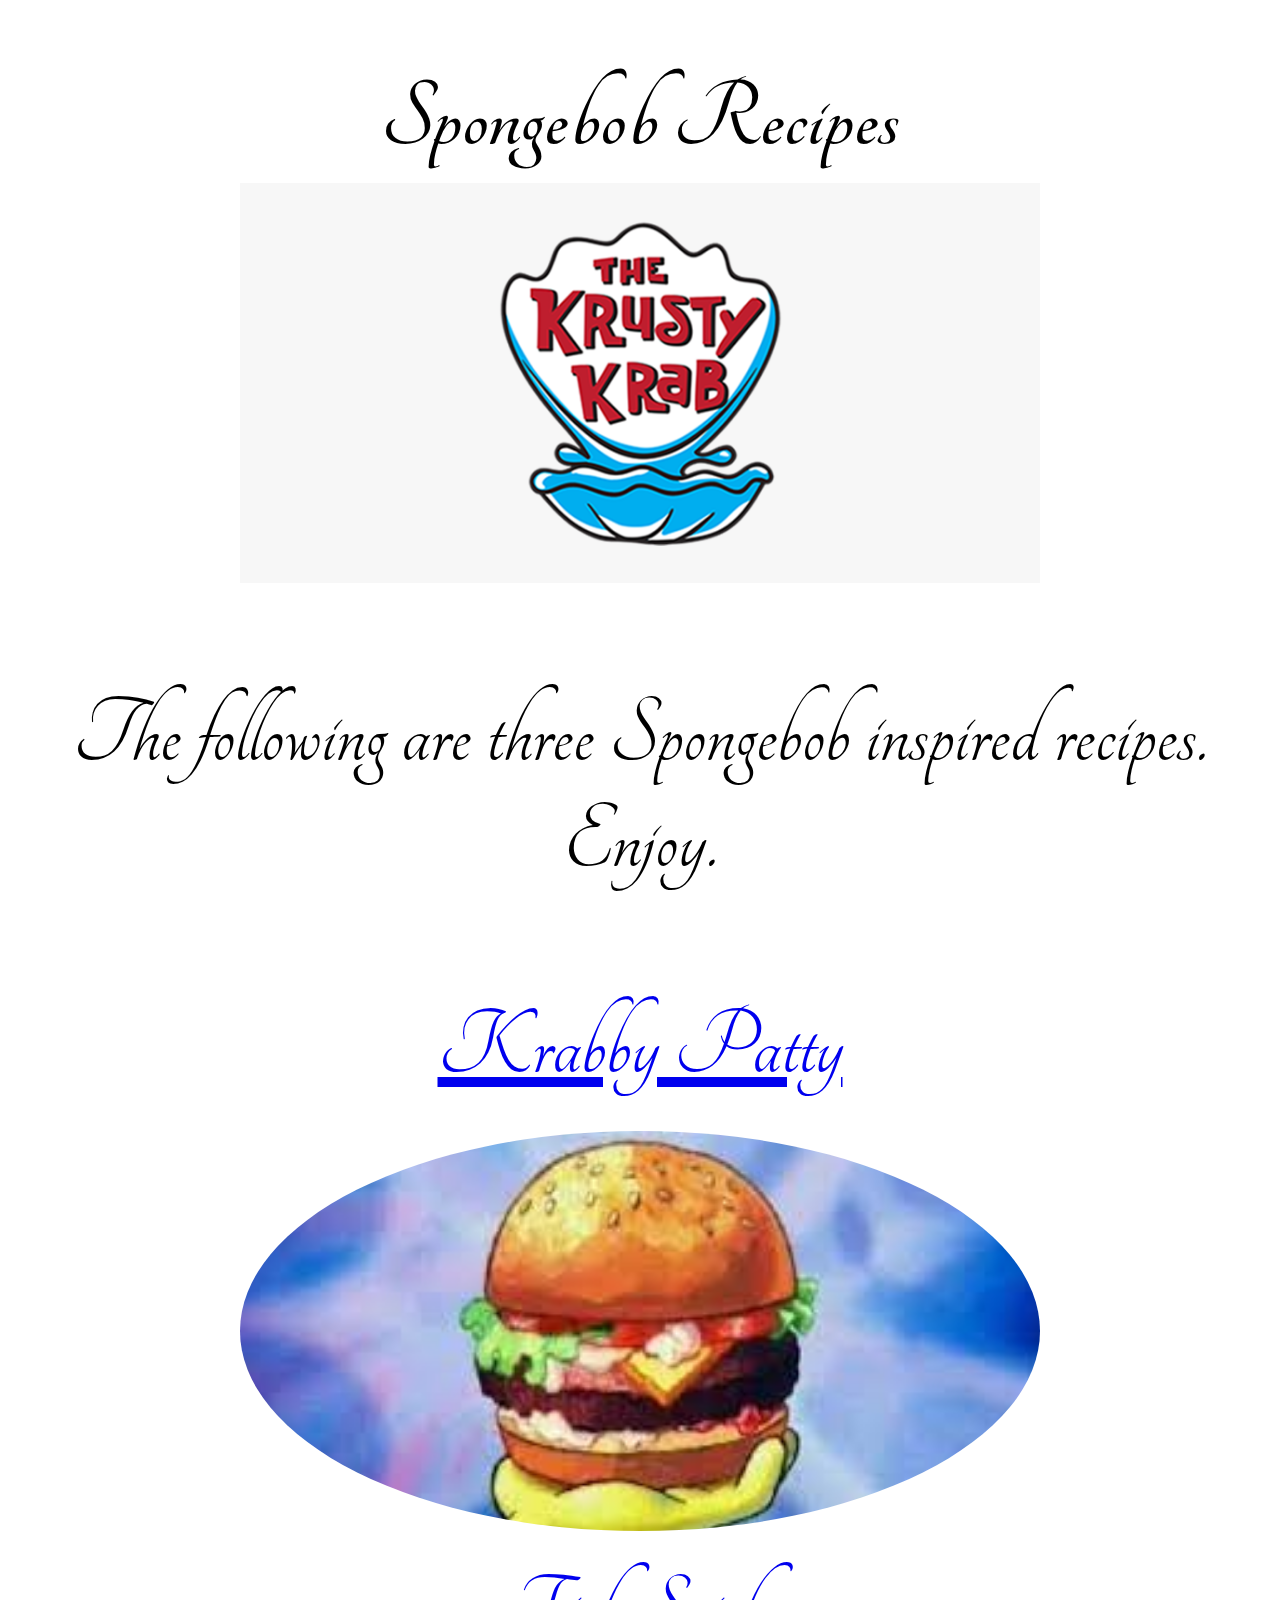
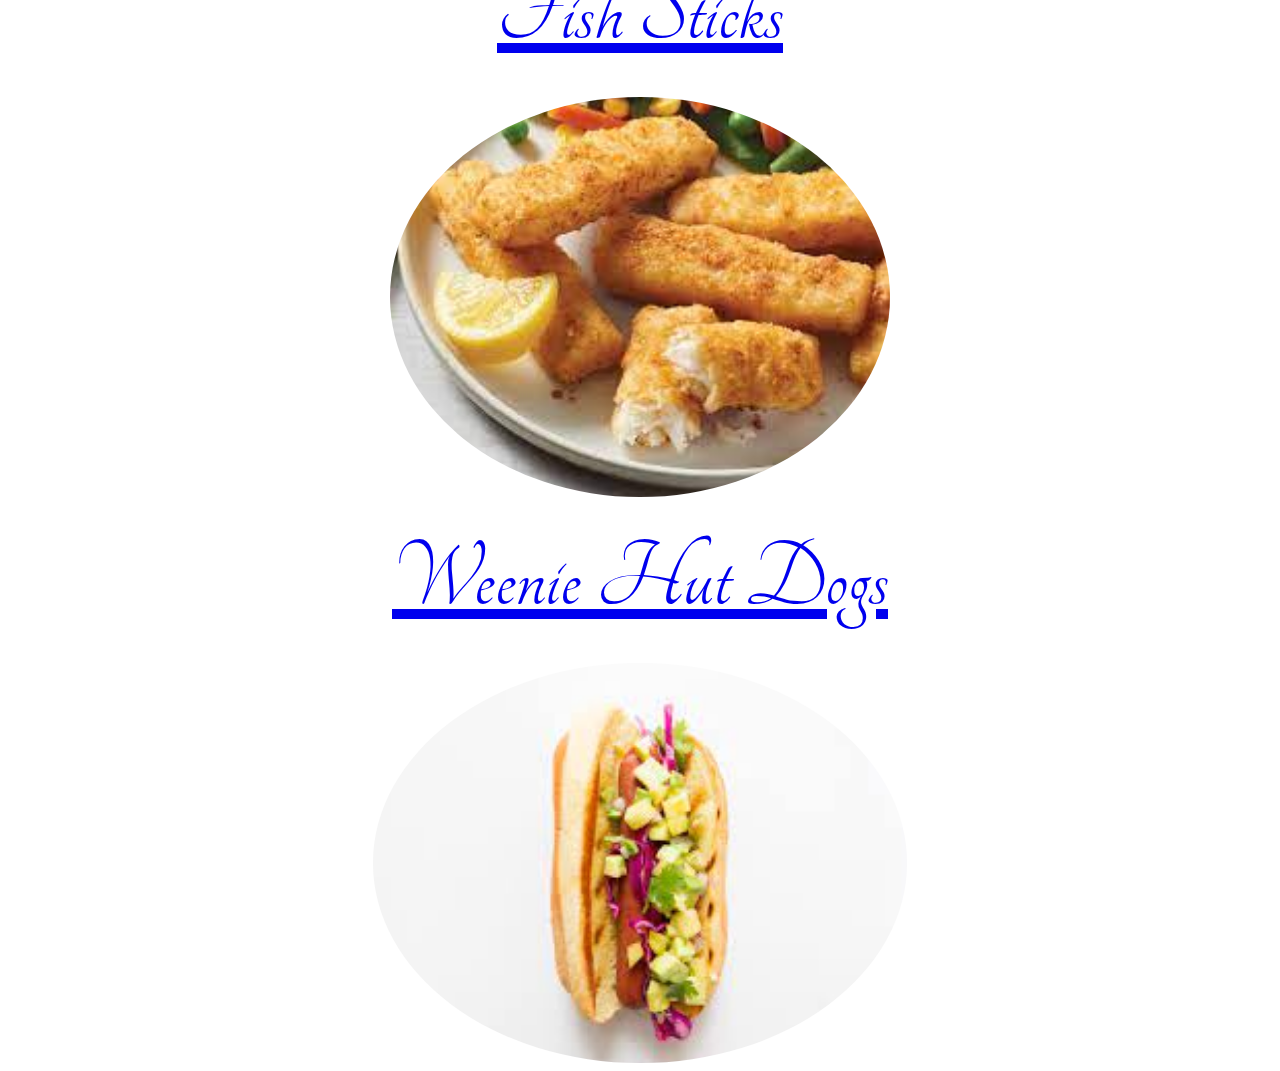
<file: index.html>
<!DOCTYPE html>
<html lang="en">
<head>
    <meta charset="UTF-8">
    <title>Odin Recipe</title>
    <link rel="stylesheet" href="https://fonts.googleapis.com/css?family=Tangerine">
    <link rel="stylesheet" href="style.css">
</head>
<body>
    <h1 class="title">Spongebob Recipes</h1>
    
    <img id="homeimage"src="./images/krustykrab.png" alt="An image of the Krusty Krab.">

    <p>The following are three Spongebob inspired recipes. Enjoy.</p>

    <a href="./recipes/krabbypatty.html">Krabby Patty</a>
    <img class="image" src="./images/krabbypatty.jpeg" alt="An image of a Krabby Patty.">

    <a href="./recipes/fishsticks.html">Fish Sticks</a>
    <img class="image" src="./images/fishsticks.jpeg" alt="An image of fish sticks.">

    <a href="./recipes/weeniehutdogs.html">Weenie Hut Dogs</a>
    <img class="image" src="./images/weeniehutdog.jpeg" alt="An image of a Weenie Hut Dog.">


</body>
</html>
</file>
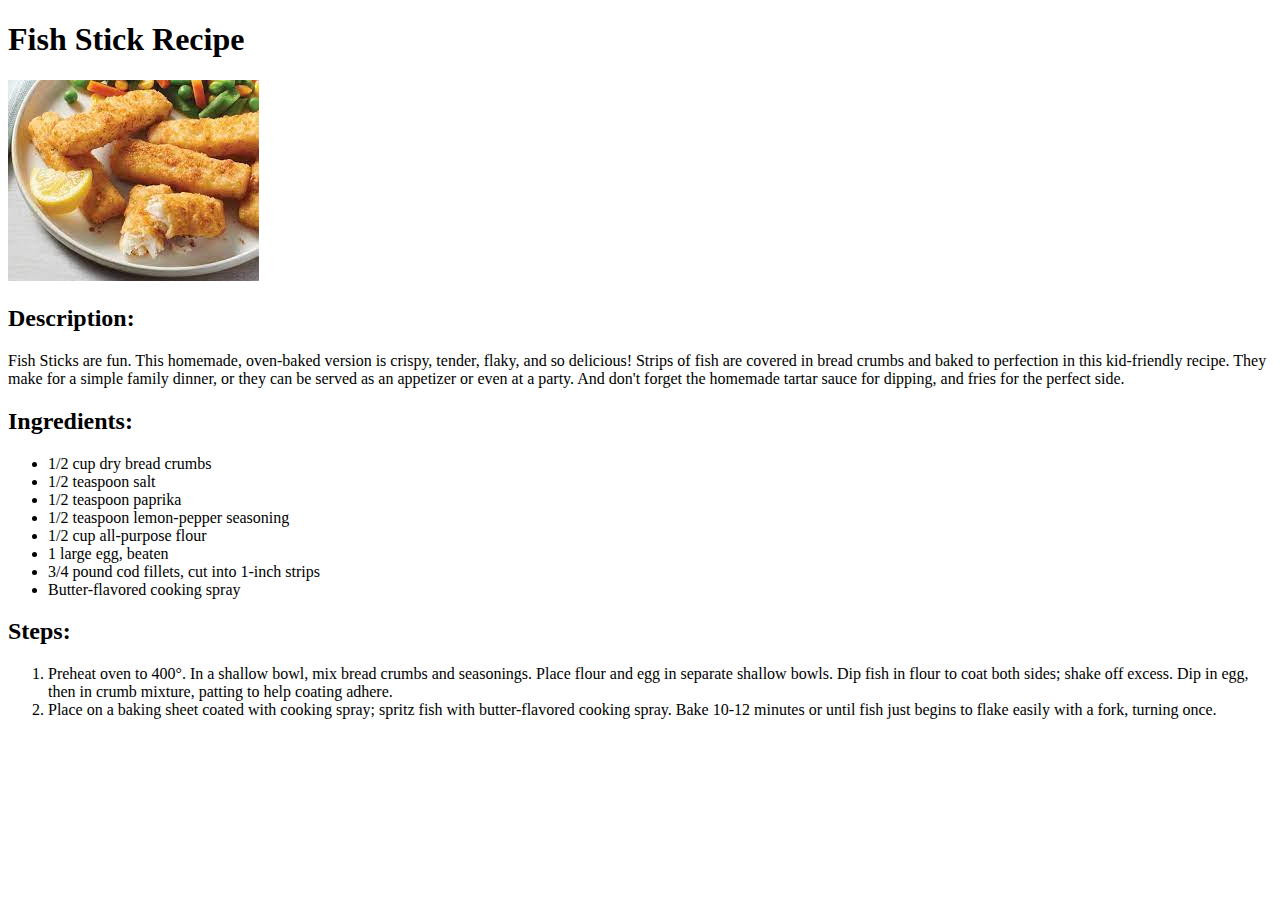
<file: recipes/fishsticks.html>
<!DOCTYPE html>
<html lang="en">
<head>
    <meta charset="UTF-8">
    <title>Fish Stick Recipe</title>
</head>
<body>
    <h1>Fish Stick Recipe</h1>
    <img src="../images/fishsticks.jpeg" alt="An image of fish sticks.">
    
    <h2>Description:</h2>
    <p> Fish Sticks are fun. This homemade, oven-baked version is 
        crispy, tender, flaky, and so delicious! Strips of fish are 
        covered in bread crumbs and baked to perfection in this 
        kid-friendly recipe. They make for a simple family dinner, or 
        they can be served as an appetizer or even at a party. And don't 
        forget the homemade tartar sauce for dipping, and fries for the 
        perfect side.</p>
    
    <h2>Ingredients:</h2>
    <ul>
        <li>1/2 cup dry bread crumbs</li>
        <li>1/2 teaspoon salt</li>
        <li>1/2 teaspoon paprika</li>
        <li>1/2 teaspoon lemon-pepper seasoning</li>
        <li>1/2 cup all-purpose flour</li>
        <li>1 large egg, beaten</li>
        <li>3/4 pound cod fillets, cut into 1-inch strips</li>
        <li>Butter-flavored cooking spray</li>
    </ul>

    <h2>Steps:</h2>
    <ol>
        <li>Preheat oven to 400°. In a shallow bowl, mix bread crumbs and 
            seasonings. Place flour and egg in separate shallow bowls. Dip 
            fish in flour to coat both sides; shake off excess. Dip in egg,
            then in crumb mixture, patting to help coating adhere.</li>
        <li>
            Place on a baking sheet coated with cooking spray; spritz fish 
            with butter-flavored cooking spray. Bake 10-12 minutes or until 
            fish just begins to flake easily with a fork, turning once.
        </li>
    </ol>
</body>
</html>
</file>
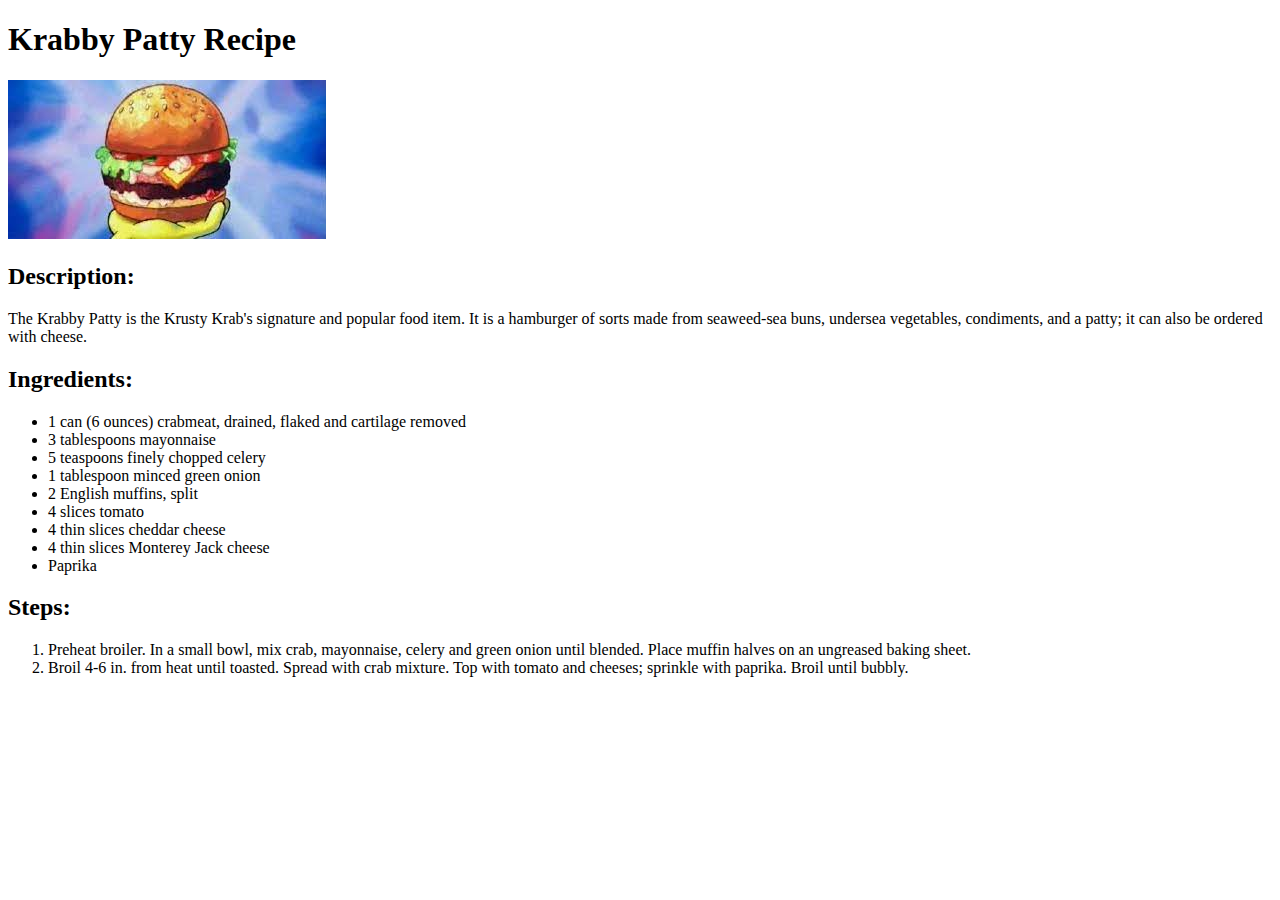
<file: recipes/krabbypatty.html>
<!DOCTYPE html>
<html lang="en">

<head>
    <meta charset="UTF-8">
    <title>Krabby Patty Recipe</title>
</head>

<body>
    <h1>Krabby Patty Recipe</h1>
    <img src="../images/krabbypatty.jpeg" alt="An image of a Krabby Patty.">
    
    <h2>Description:</h2>
    <p>The Krabby Patty is the Krusty Krab's signature and popular food item.
        It is a hamburger of sorts made from seaweed-sea buns,
        undersea vegetables, condiments, and a patty; it can also be ordered
        with cheese. </p>

    <h2>Ingredients:</h2>
    <ul>
        <li>1 can (6 ounces) crabmeat, drained, flaked and cartilage
            removed</li>
        <li>3 tablespoons mayonnaise</li>
        <li>5 teaspoons finely chopped celery</li>
        <li>1 tablespoon minced green onion</li>
        <li>2 English muffins, split</li>
        <li>4 slices tomato</li>
        <li>4 thin slices cheddar cheese</li>
        <li>4 thin slices Monterey Jack cheese</li>
        <li>Paprika</li>
    </ul>

    <h2>Steps:</h2>
    <ol>
        <li>Preheat broiler. In a small bowl, mix crab, mayonnaise, celery and
            green onion until blended. Place muffin halves on an ungreased baking
            sheet.</li>
        <li>Broil 4-6 in. from heat until toasted. Spread with crab mixture. Top
            with tomato and cheeses; sprinkle with paprika. Broil until bubbly. </li>
    </ol>
</body>
</html>
</file>
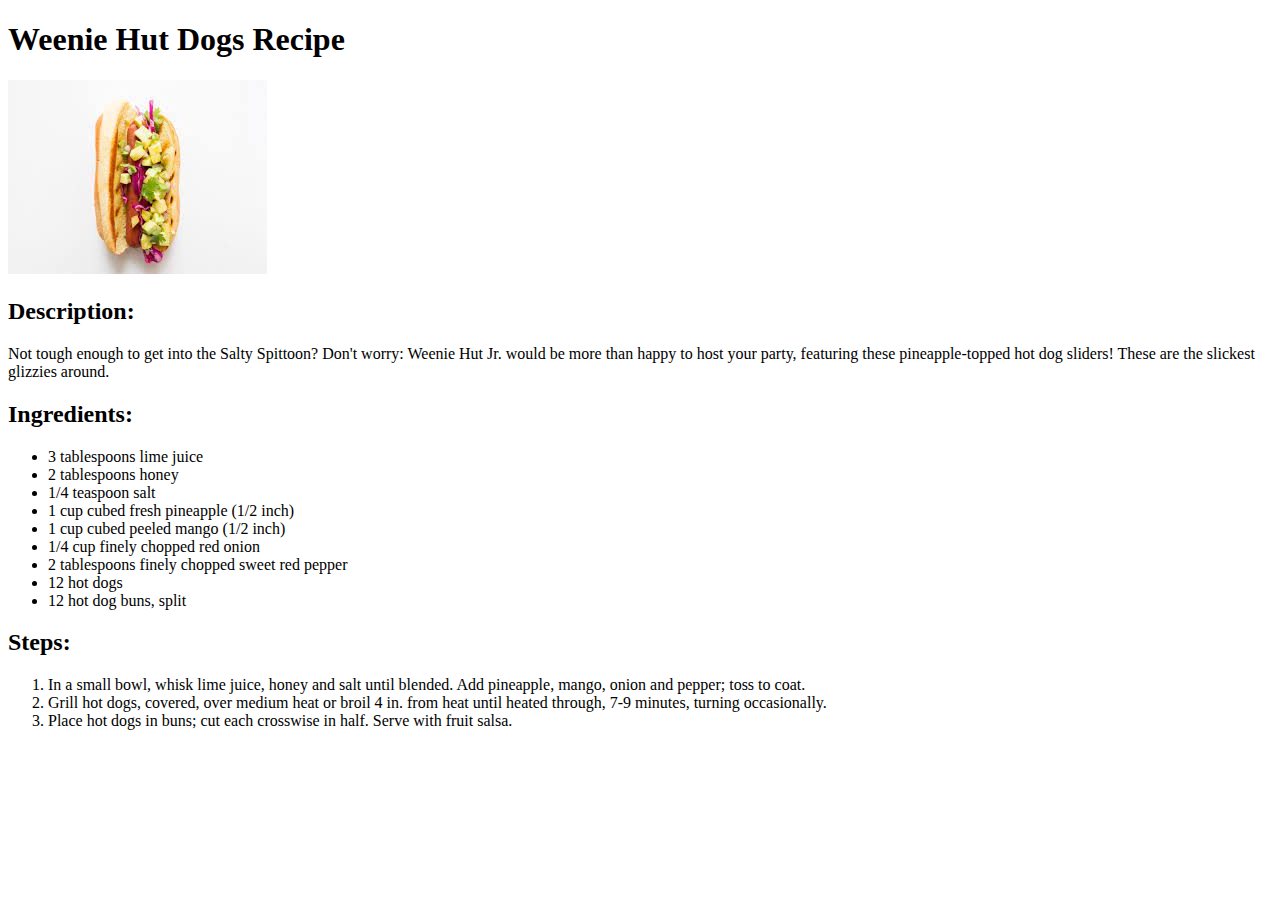
<file: recipes/weeniehutdogs.html>
<!DOCTYPE html>
<html lang="en">
<head>
    <meta charset="UTF-8">
    <title>Weenie Hut Dogs Recipe</title>
</head>
<body>
    <h1>Weenie Hut Dogs Recipe</h1>
    <img src="../images/weeniehutdog.jpeg" alt="An image of a Weenie Hut Dog.">
    
    <h2>Description:</h2>
    <p>Not tough enough to get into the Salty Spittoon? Don't worry: Weenie 
        Hut Jr. would be more than happy to host your party, featuring these 
        pineapple-topped hot dog sliders! These are the slickest glizzies 
        around.</p>

    <h2>Ingredients:</h2>
    <ul>
        <li>3 tablespoons lime juice</li>
        <li>2 tablespoons honey</li>
        <li>1/4 teaspoon salt</li>
        <li>1 cup cubed fresh pineapple (1/2 inch)</li>
        <li>1 cup cubed peeled mango (1/2 inch)</li>
        <li>1/4 cup finely chopped red onion</li>
        <li>2 tablespoons finely chopped sweet red pepper</li>
        <li>12 hot dogs</li>
        <li>12 hot dog buns, split</li>
    </ul>

    <h2>Steps:</h2>
    <ol>
        <li>In a small bowl, whisk lime juice, honey and salt until blended. 
            Add pineapple, mango, onion and pepper; toss to coat.</li>
        <li>Grill hot dogs, covered, over medium heat or broil 4 in. from 
            heat until heated through, 7-9 minutes, turning occasionally.</li>
        <li>Place hot dogs in buns; cut each crosswise in half. Serve with 
            fruit salsa.</li>
    </ol>
</body>
</html>
</file>
<file: style.css>
* {
    font-family: Tangerine;
    font-size: 100px;
}

.title {
    text-align: center;
    font-size: 100px;
    margin-bottom: 10px;
}

#homeimage {
    display: block;
    height: 400px; 
    margin-left: auto;
    margin-right: auto;
}

p {
    text-align: center;
}

a {
    display: block;
    margin: 30px;
    text-align: center;
}

.image {
    display: block;
    margin-left: auto;
    margin-right: auto;
    height: 400px;
    width: auto;
    border-radius: 50%;
}
</file>
